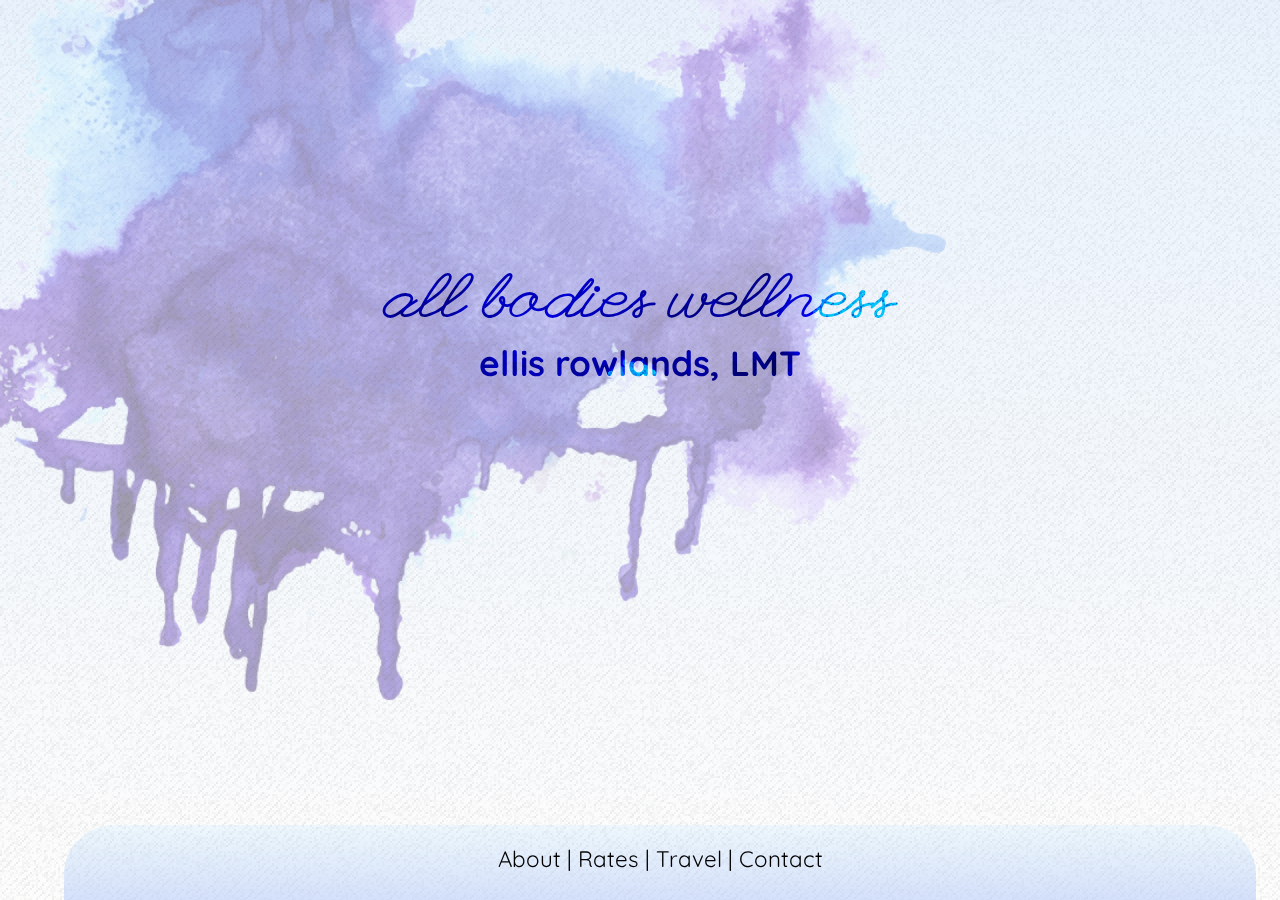
<file: index.html>
<html lang="en">

<meta name="viewport" content="width=device-width, initial-scale=1">

<body>
<head>

	<link href="https://fonts.googleapis.com/css?family=Quicksand&display=swap" rel="stylesheet">
	<link href="https://fonts.googleapis.com/css?family=League+Script&display=swap" rel="stylesheet">
	
	<title> All Bodies Wellness </title>
	<link rel="stylesheet" href="style.css">
</head>
<div class="container">
	<img src="images/bkg3.png" id=ink class="selectDisable"> 

	<div id=er class="selectDisable">
		<h1> all bodies wellness </h1>
		<h2> ellis rowlands, LMT </h2>
	</div>

	<div id=navhp>
		<a href="about.html"> About </a>| 
		<a href="rates.html">Rates </a>  |
		<a href="travel.html">Travel </a>  |
		<a href="contact.html">Contact </a> 
	</div>
</div>
</html>
</body>
</file>
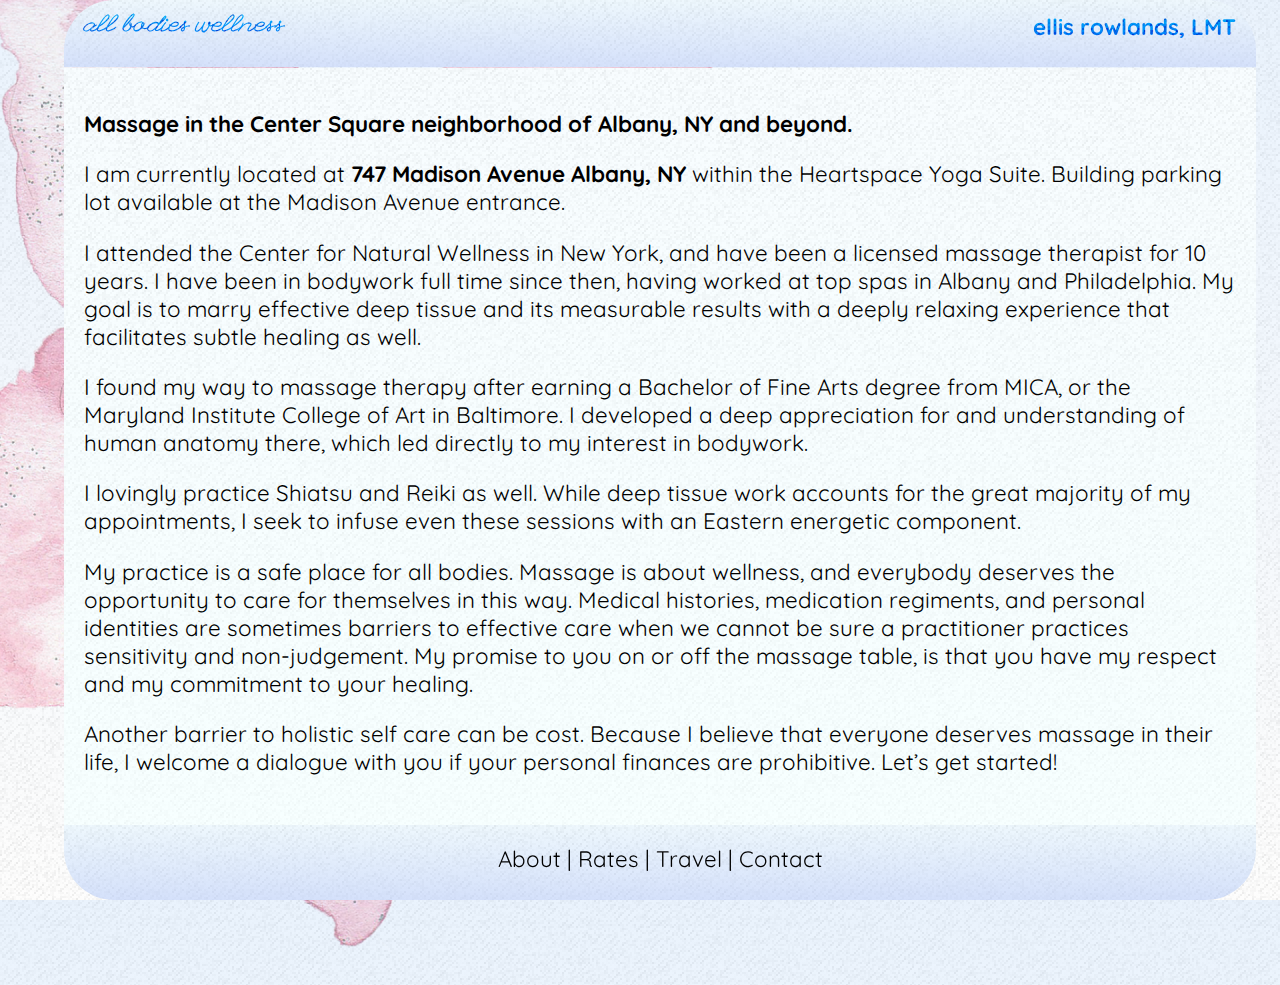
<file: about.html>
<html lang="en">

<meta name="viewport" content="width=device-width, initial-scale=1">

<body>
<head>

	<link href="https://fonts.googleapis.com/css?family=Quicksand&display=swap" rel="stylesheet">
	<link href="https://fonts.googleapis.com/css?family=League+Script&display=swap" rel="stylesheet">
	
	<title> About </title>
	<link rel="stylesheet" href="style.css">
</head>
<div class="container">
	<img src="images/bkg4.png" id=ink class="selectDisable"> 

	<div id=title class="selectDisable">
		<a href="index.html"><h3>  all bodies wellness </h3></a> <h4> ellis rowlands, LMT </h2>
	</div>
	
	<div id=ct1>
	<p><b>Massage in the Center Square neighborhood of Albany, NY and beyond.</b>
	<p>I am currently located at <b>747 Madison Avenue Albany, NY</b> within the Heartspace Yoga Suite. Building parking lot available at the Madison Avenue entrance.
	<p>I attended the Center for Natural Wellness in New York, and have been a licensed massage
therapist for 10 years. I have been in bodywork full time since then, having worked at top spas
in Albany and Philadelphia. My goal is to marry effective deep tissue and its measurable results
with a deeply relaxing experience that facilitates subtle healing as well.
	<p>I found my way to massage therapy after earning a Bachelor of Fine Arts degree from MICA, or
the Maryland Institute College of Art in Baltimore. I developed a deep appreciation for and
understanding of human anatomy there, which led directly to my interest in bodywork.
	<p>I lovingly practice Shiatsu and Reiki as well. While deep tissue work accounts for the great
majority of my appointments, I seek to infuse even these sessions with an Eastern energetic
component.
	<p>My practice is a safe place for all bodies.
Massage is about wellness, and everybody deserves the opportunity to care for themselves in
this way. Medical histories, medication regiments, and personal identities are sometimes
barriers to effective care when we cannot be sure a practitioner practices sensitivity and
non-judgement. My promise to you on or off the massage table, is that you have my respect and
my commitment to your healing.
	<p>Another barrier to holistic self care can be cost. Because I believe that everyone deserves
massage in their life, I welcome a dialogue with you if your personal finances are prohibitive.
Let’s get started!
	
	</div>

	<div id=nav>
		<a href="about.html"> About </a>| 
		<a href="rates.html">Rates </a>  |
		<a href="travel.html">Travel </a>  |
		<a href="contact.html">Contact </a> 
	</div>
</div>
</body>
</html>
</file>
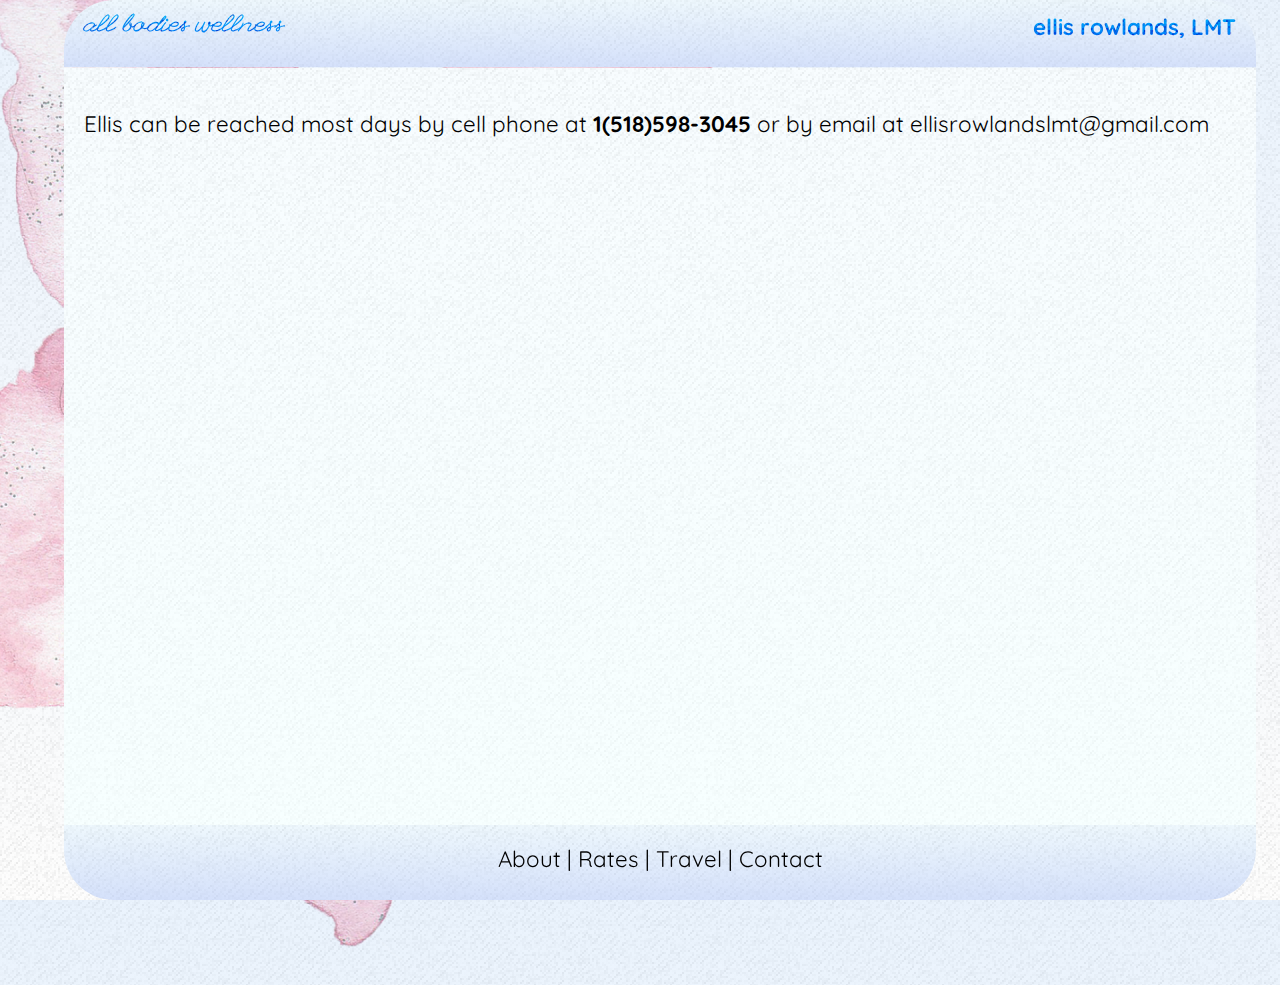
<file: contact.html>
<html lang="en">

<meta name="viewport" content="width=device-width, initial-scale=1">

<body>
<head>

	<link href="https://fonts.googleapis.com/css?family=Quicksand&display=swap" rel="stylesheet">
	<link href="https://fonts.googleapis.com/css?family=League+Script&display=swap" rel="stylesheet">
	
	<title> Contact </title>
	<link rel="stylesheet" href="style.css">
</head>
<div class="container">
	<img src="images/bkg4.png" id=ink class="selectDisable"> 

	<div id=title class="selectDisable">
		<a href="index.html"><h3>  all bodies wellness </h3></a> <h4> ellis rowlands, LMT </h2>
	</div>
	
	<div id=ct1>
	
	<p>Ellis can be reached most days by cell phone at <b>1(518)598-3045</b> or by email at <a href="mailto:ellisrowlandslmt@gmail.com">ellisrowlandslmt@gmail.com</a>
	
	</div>

	<div id=nav>
		<a href="about.html"> About </a>| 
		<a href="rates.html">Rates </a>  |
		<a href="travel.html">Travel </a>  |
		<a href="contact.html">Contact </a> 
	</div>
</div>
</body>
</html>
</file>
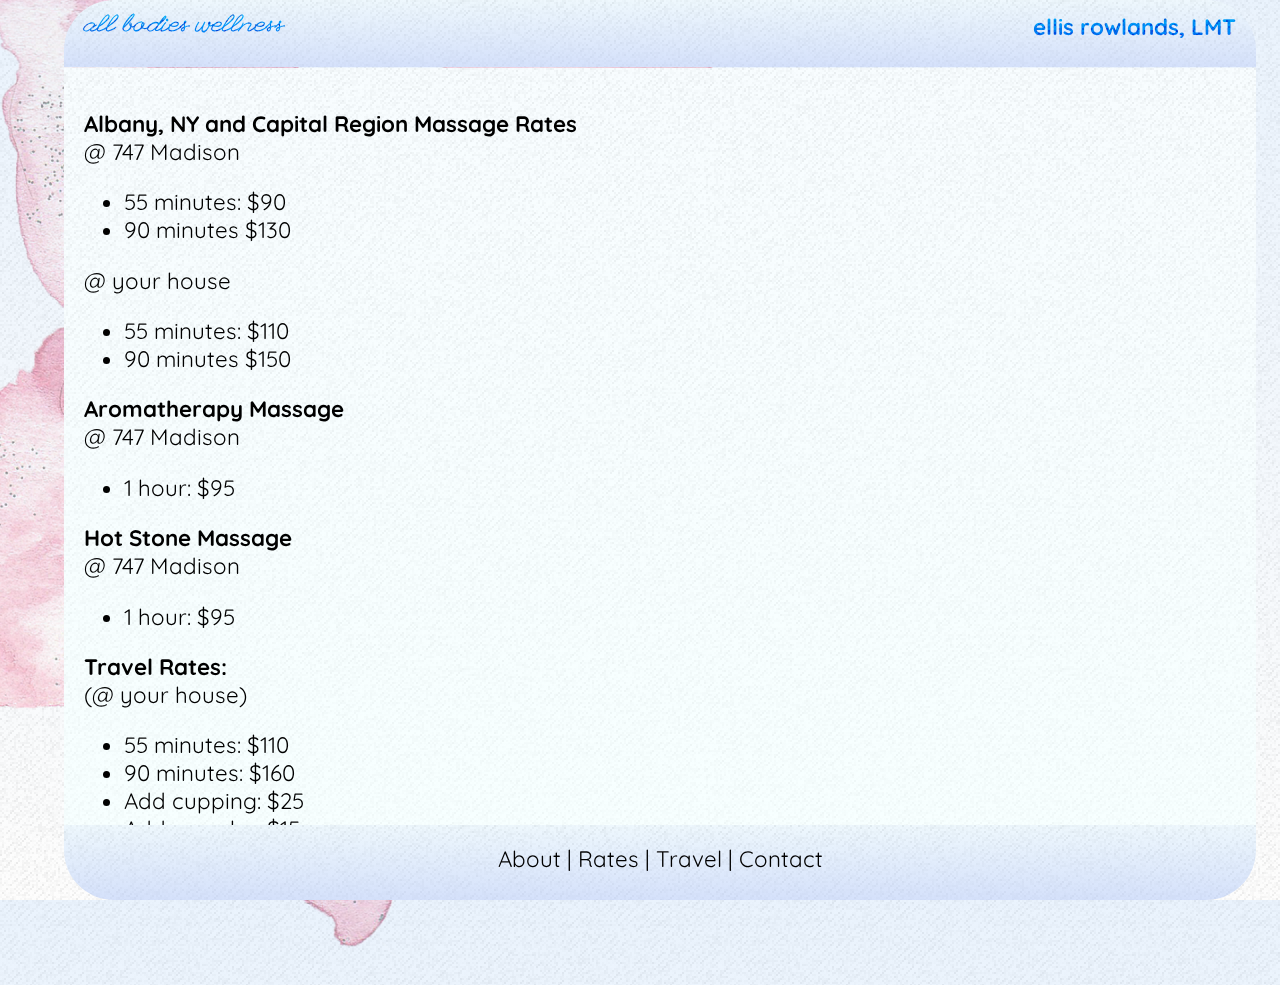
<file: rates.html>
<html lang="en">

<meta name="viewport" content="width=device-width, initial-scale=1">

<body>
<head>

	<link href="https://fonts.googleapis.com/css?family=Quicksand&display=swap" rel="stylesheet">
	<link href="https://fonts.googleapis.com/css?family=League+Script&display=swap" rel="stylesheet">
	
	<title> Rates </title>
	<link rel="stylesheet" href="style.css">
</head>
<div class="container">
	<img src="images/bkg4.png" id=ink class="selectDisable"> 

	<div id=title class="selectDisable">
		<a href="index.html"><h3>  all bodies wellness </h3></a> <h4> ellis rowlands, LMT </h2>
	</div>
	
	<div id=ct1>
	
	
	
	<p><b>Albany, NY and Capital Region Massage Rates</b>
	<br>
	@ 747 Madison
		<ul>
			<li>55 minutes: $90</li>
			<li>90 minutes $130</li>
		</ul>
	@ your house
		<ul>
			<li>55 minutes: $110</li>
			<li>90 minutes $150</li>
		</ul>
	<p><b>Aromatherapy Massage</b>
	<br>
	@ 747 Madison
		<ul>
			<li>1 hour: $95</li>
		</ul>
	<p><b> Hot Stone Massage</b>
	<br>
	@ 747 Madison
		<ul>
			<li>1 hour: $95</li>
		</ul>
			
	<p><b>Travel Rates:</b>
	<br>
	(@ your house)
		<ul>
			<li>55 minutes: $110</li>
			<li>90 minutes: $160</li>
			<li>Add cupping: $25</li>
			<li>Add gua sha: $15</li>
		</ul>

	
	</div>

	<div id=nav>
		<a href="about.html"> About </a>| 
		<a href="rates.html">Rates </a>  |
		<a href="travel.html">Travel </a>  |
		<a href="contact.html">Contact </a> 
	</div>
</div>
</body>
</html>
</file>
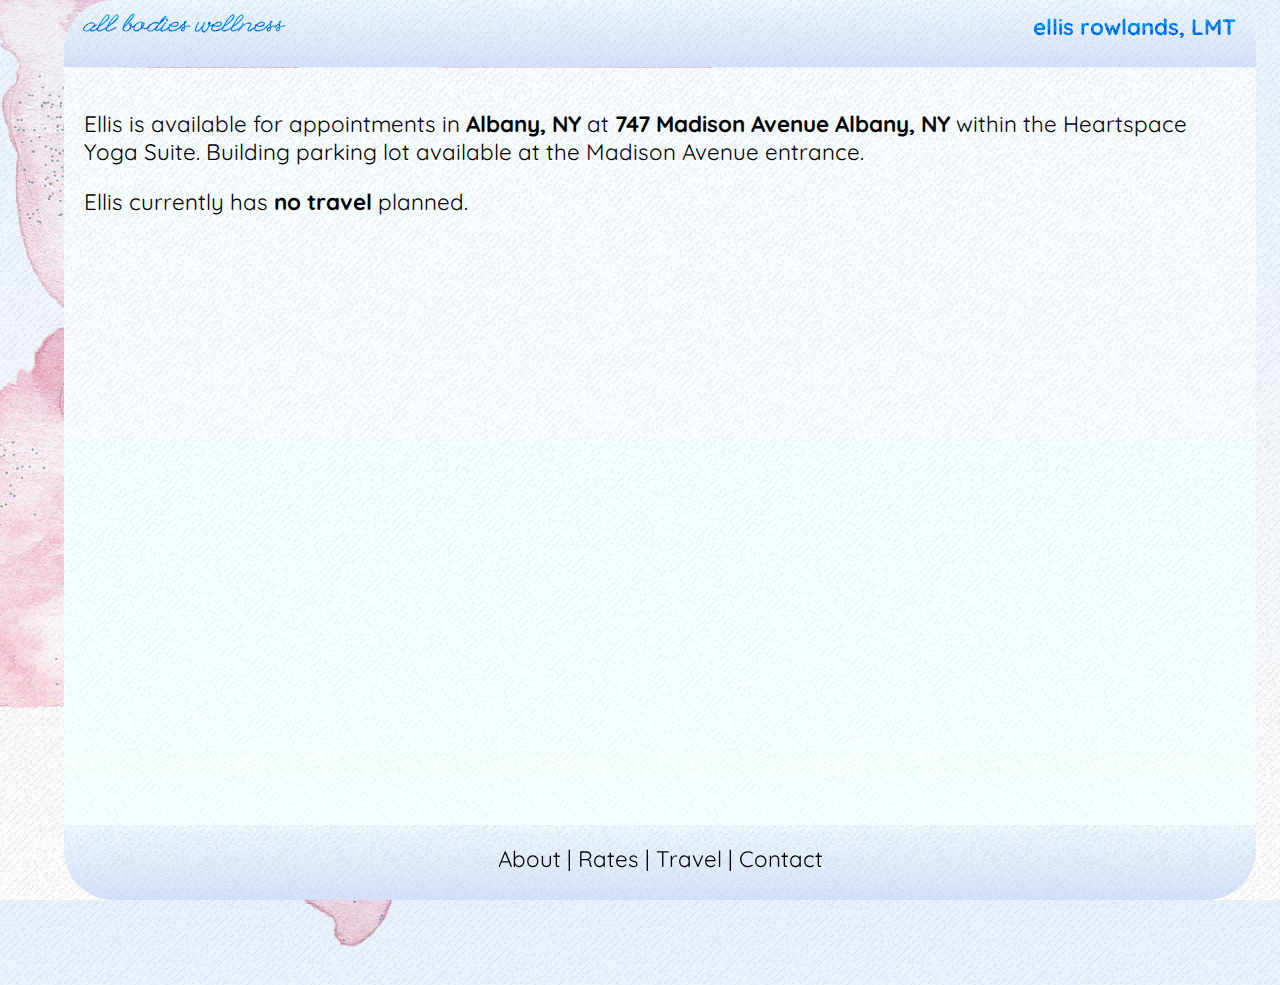
<file: travel.html>
<html lang="en">

<meta name="viewport" content="width=device-width, initial-scale=1">

<body>
<head>

	<link href="https://fonts.googleapis.com/css?family=Quicksand&display=swap" rel="stylesheet">
	<link href="https://fonts.googleapis.com/css?family=League+Script&display=swap" rel="stylesheet">
	
	<title> Travel </title>
	<link rel="stylesheet" href="style.css">
</head>
<div class="container">
	<img src="images/bkg4.png" id=ink class="selectDisable"> 

	<div id=title class="selectDisable">
		<a href="index.html"><h3>  all bodies wellness </h3></a> <h4> ellis rowlands, LMT </h2>
	</div>
	
	<div id=ct1>
	
		<p>Ellis is available for appointments in <b>Albany, NY</b> at <b>747 Madison Avenue Albany, NY</b> within the Heartspace Yoga Suite. Building parking lot available at the Madison Avenue entrance. </br>
		<p>Ellis currently has <b> no travel </b> planned.
	
	</div>

	<div id=nav>
		<a href="about.html"> About </a>| 
		<a href="rates.html">Rates </a>  |
		<a href="travel.html">Travel </a>  |
		<a href="contact.html">Contact </a> 
	</div>
</div>
</body>
</html>
</file>
<file: style.css>
html{
	height: 100%;
	margin: 0;
	padding: 0;
}


body {
	min-height: 100%;
    margin: 0;
	padding: 0;
    background-repeat: no-repeat;
    background-attachment: fixed;
	overflow: hidden;
	font-size: 16px;
	background:linear-gradient(0deg,rgba(239, 236, 230, 0.11)  ,rgba(185, 215, 248, 0.3)),url("images/bkg2.png");
	font-family: 'Quicksand', sans-serif;
	text-align: center;
	
}

h1 {
	font-size: 4em;
	font-family: 'League Script', cursive;
	color: #00275F;
	margin-top:0em;
	margin-bottom:0em;
	font-weight: bold;
	mix-blend-mode: color-burn;
	pointer-events: none;
	
}

h2 {
	font-family: 'Quicksand', sans-serif;
	font-size: 2.2em;
	color: #00275F;
	mix-blend-mode: color-burn;
	margin-top:0em;
	margin-bottom:0em;
	pointer-events: none;
	
}

h3 {
	font-size: 1.1em;
	font-family: 'League Script', cursive;
	color: #00275F;
	margin-top:0em;
	margin-bottom:0em;
	font-weight: bold;
	mix-blend-mode: color-burn;
	pointer-events: none;
	
}

h4 {
	font-family: 'Quicksand', sans-serif;
	font-size: 1em;
	color: #00275F;
	mix-blend-mode: color-burn;
	margin-top:0em;
	margin-bottom:0em;
	pointer-events: none;
	
}



div {
	overflow: hidden;
	min-height:5%;
	margin: 0 auto;
	
  /*
	
  border: 6px solid #949599;
  background-color: #F9CCCC;
  background: url("images/bkg1.png");
  
  /*
  height: 100px;
  margin: 20px;
  padding: 20px;
  width: 400px;
  */
}

#container {
	width: 100%;
	height: 100%;
	position: relative;
	overflow: hidden;
}

#er{
	position: absolute;
	overflow: hidden;
	top: 30%;
	width: 90%;
	left: 5%;
}

#nav{
	position: fixed;
	border-radius: 0px 0px 50px 50px; 
	padding: 20px; 
	padding-bottom: 1px;
	bottom: 0;
	left: 5%;
	width: 90%;
	height: 6%;
	background:linear-gradient(0deg,rgba(185, 205, 248, 0.6),rgba(185, 225, 248, 0.24)),url(../images/bkg2.png);
	font-size: 1.4em
}

#navhp{
	position: fixed;
	border-radius: 50px 50px 0px 0px; 
	padding: 20px; 
	padding-bottom: 1px;
	bottom: 0;
	left: 5%;
	width: 90%;
	height: 6%;
	background:linear-gradient(0deg,rgba(185, 205, 248, 0.6),rgba(185, 225, 248, 0.24)),url(../images/bkg2.png);
	font-size: 1.4em
}

#ct1{
	position: absolute;
	overflow: auto;
	padding: 20px; 
	padding-bottom: -15%;
	top: 7.5%;
	left: 5%;
	width: 90%;
	height: 80.3%;
	background:linear-gradient(0deg,rgba(241, 255, 255, 0.6),rgba(225, 245, 255, 0.24)),url(../images/bkg2.png);
	font-size: 1.4em;
	text-align: left;
}

#title{
	display: flex;
	justify-content: space-between;
	position: fixed;
	border-radius: 50px 50px 0px 0px;
	padding: 20px;
	padding-top: 1%;
	padding-bottom: 0px;
	top: 0;
	left: 5%;
	width: 90%;
	height: 6%;
	background:linear-gradient(0deg,rgba(185, 205, 248, 0.6),rgba(185, 225, 248, 0.24)),url(../images/bkg2.png);
	font-size: 1.4em
}

a{
	color: inherit;
	text-decoration: none;
	
}

a:hover{
	font-weight: bold;
}

#ink{

	width: 90%;
	height: auto;
	position: absolute;
	left: -15%;
	top: -15%;
	opacity: 0.4;
	pointer-events: none;	
		/*
	-webkit-mask-image: url(../images/bkg1.png);
	-o-mask-image: url(../images/bkg2.png);
	-moz-mask-image: url(../images/bkg2.png);
	mask-image: url(../images/bkg2.png);
	

	transform: rotate(70deg);
	-webkit-filter: invert(40%) grayscale(100%) brightness(40%) sepia(100%) hue-rotate(-50deg) saturate(400%) contrast(2);
    filter: grayscale(100%) brightness(40%) sepia(100%) hue-rotate(-50deg) saturate(600%) contrast(0.8);
*/
}

.selectDisable {
    -webkit-user-select: none;
    -khtml-user-select: none;
    -moz-user-select: none;
    -o-user-select: none;
	user-select: none;
}

.selectEnable { 
    -webkit-user-select: text;
    -khtml-user-select: text;
    -moz-user-select: text;
    -o-user-select: text;
    user-select: text;
}
</file>
